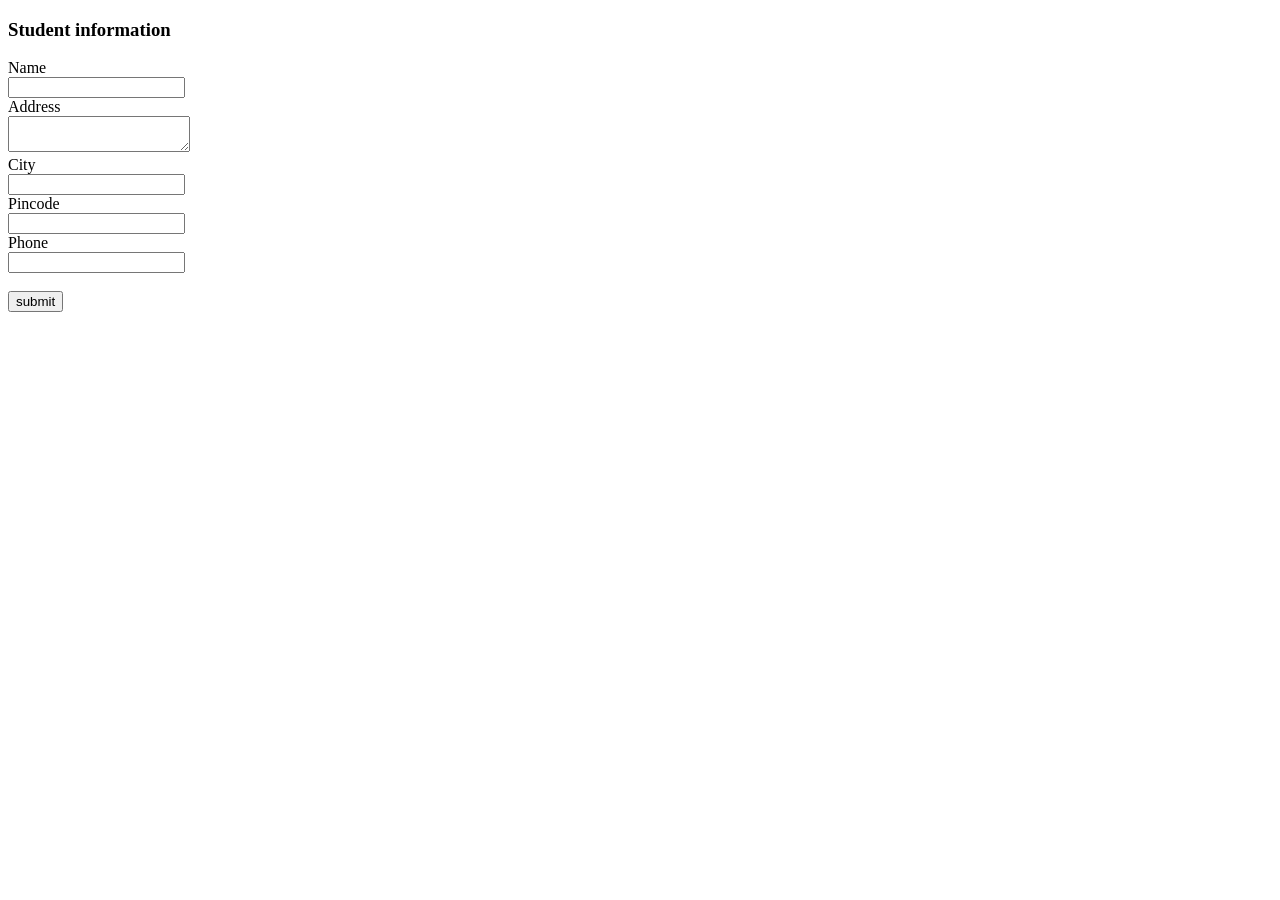
<file: templates/student.html>
<!DOCTYPE html>
<html lang="en">
<head>
    <meta charset="UTF-8">
    <meta http-equiv="X-UA-Compatible" content="IE=edge">
    <meta name="viewport" content="width=device-width, initial-scale=1.0">
    <title>Document</title>
</head>
<body>
    <form action="{{url_for('addrec')}}" method="POST">
        <h3>Student information</h3>
        Name<br>
        <input type="text" name="nm"><br>
        Address<br>
        <textarea type="text" name="add"></textarea><br>
        City<br>
        <input type="text" name="city" id=""><br>
        Pincode<br>
        <input type="text" name="pin" id=""><br>
        Phone<br>
        <input type="text" name="phone" id=""><br>
        <br><input type="submit" value="submit"><br>
    </form>
    
</body>
</html>
</file>
